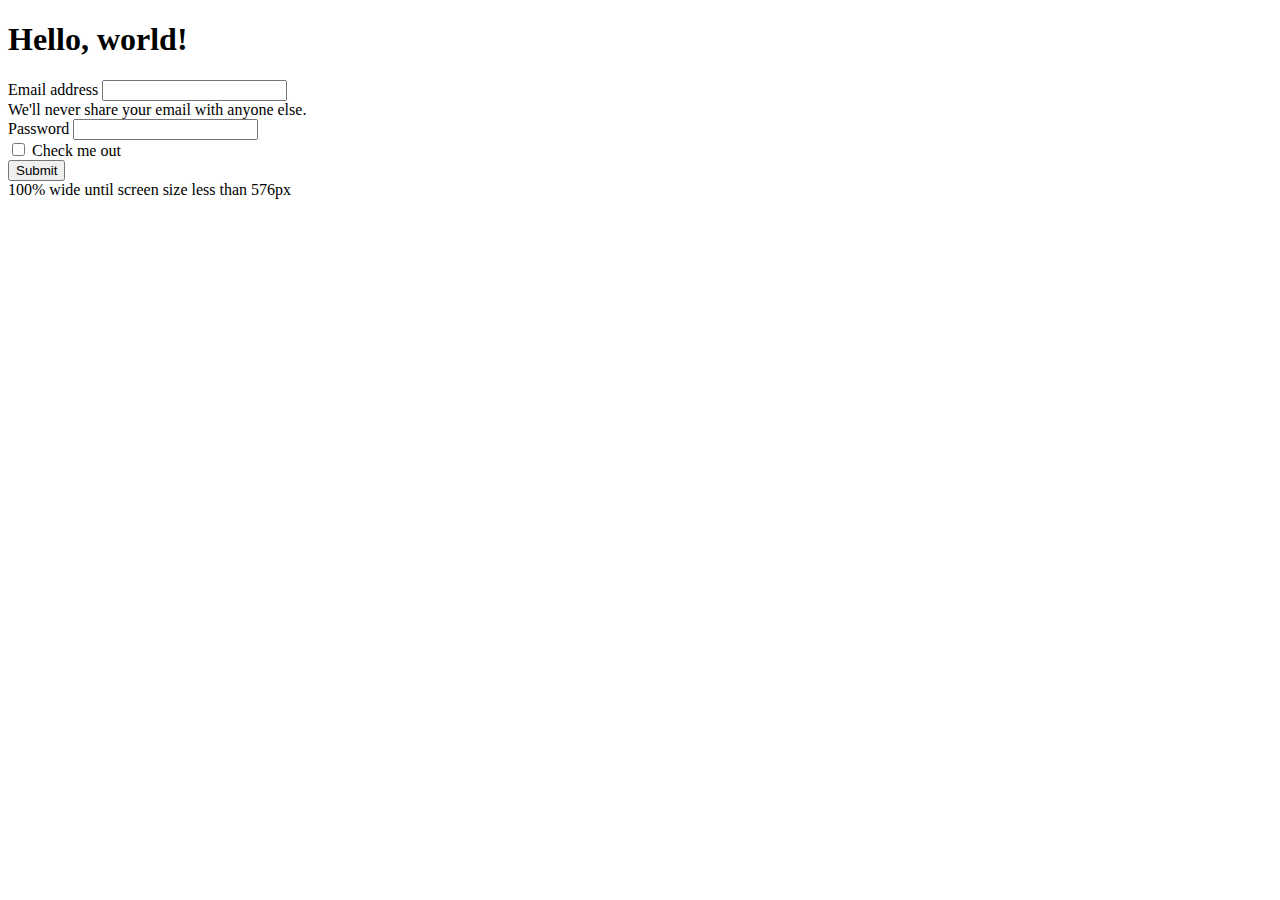
<file: index.html>
<!DOCTYPE html>
<html lang="en">
  <head>
    <!-- Required meta tags -->
    <meta charset="utf-8" />
    <meta name="viewport" content="width=device-width, initial-scale=1" />

    <!-- Bootstrap CSS -->
    <link
      href="https://cdn.jsdelivr.net/npm/bootstrap@5.0.2/dist/css/bootstrap.min.css"
      rel="stylesheet"
      integrity="sha384-EVSTQN3/azprG1Anm3QDgpJLIm9Nao0Yz1ztcQTwFspd3yD65VohhpuuCOmLASjC"
      crossorigin="anonymous"
    />

    <title>Hi, MindX!</title>
  </head>
  <body>
    <div class="container-sm">
      <h1>Hello, world!</h1>

      <form>
        <div class="mb-3">
          <label for="exampleInputEmail1" class="form-label"
            >Email address</label
          >
          <input
            type="email"
            class="form-control"
            id="exampleInputEmail1"
            aria-describedby="emailHelp"
          />
          <div id="emailHelp" class="form-text">
            We'll never share your email with anyone else.
          </div>
        </div>
        <div class="mb-3">
          <label for="exampleInputPassword1" class="form-label">Password</label>
          <input
            type="password"
            class="form-control"
            id="exampleInputPassword1"
          />
        </div>
        <div class="mb-3 form-check">
          <input type="checkbox" class="form-check-input" id="exampleCheck1" />
          <label class="form-check-label" for="exampleCheck1"
            >Check me out</label
          >
        </div>
        <button type="submit" class="btn btn-dark">Submit</button>
      </form>
      <div class="container-sm">
        100% wide until screen size less than 576px
      </div>
    </div>

    <!-- Optional JavaScript; choose one of the two! -->

    <!-- Option 1: Bootstrap Bundle with Popper -->
    <script
      src="https://cdn.jsdelivr.net/npm/bootstrap@5.0.2/dist/js/bootstrap.bundle.min.js"
      integrity="sha384-MrcW6ZMFYlzcLA8Nl+NtUVF0sA7MsXsP1UyJoMp4YLEuNSfAP+JcXn/tWtIaxVXM"
      crossorigin="anonymous"
    ></script>

    <!-- Option 2: Separate Popper and Bootstrap JS -->
    <!--
    <script src="https://cdn.jsdelivr.net/npm/@popperjs/core@2.9.2/dist/umd/popper.min.js" integrity="sha384-IQsoLXl5PILFhosVNubq5LC7Qb9DXgDA9i+tQ8Zj3iwWAwPtgFTxbJ8NT4GN1R8p" crossorigin="anonymous"></script>
    <script src="https://cdn.jsdelivr.net/npm/bootstrap@5.0.2/dist/js/bootstrap.min.js" integrity="sha384-cVKIPhGWiC2Al4u+LWgxfKTRIcfu0JTxR+EQDz/bgldoEyl4H0zUF0QKbrJ0EcQF" crossorigin="anonymous"></script>
    -->
  </body>
</html>
</file>
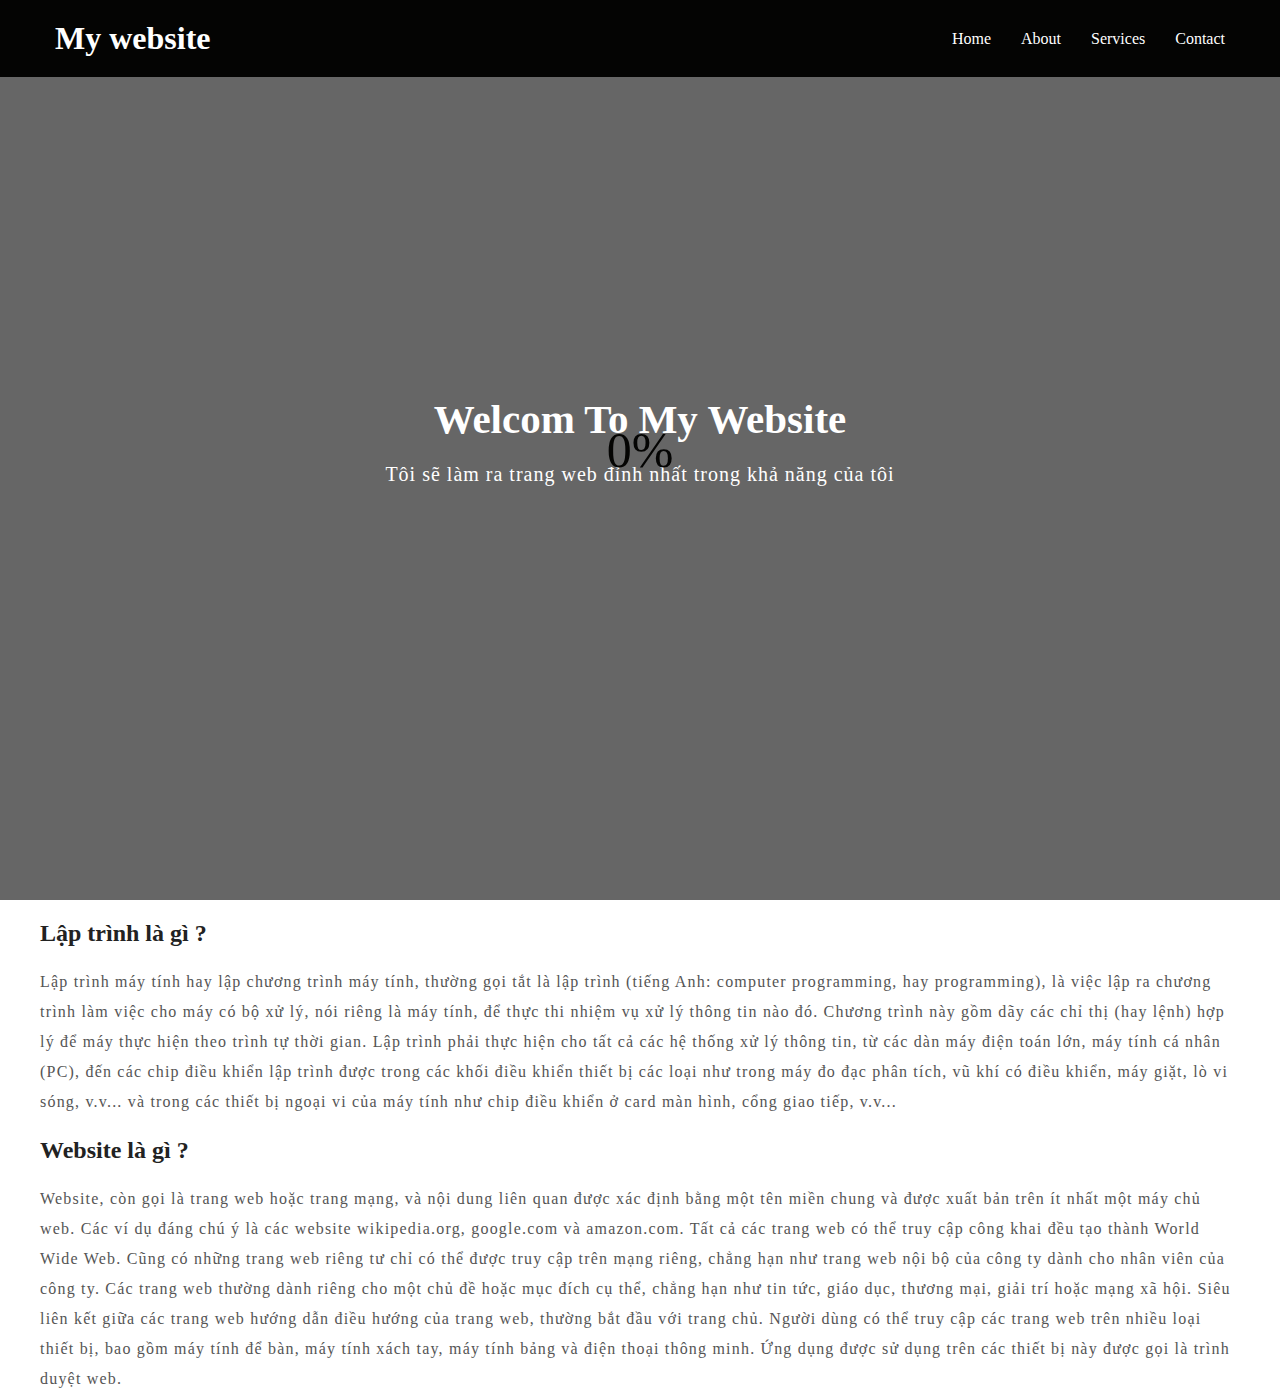
<file: b1/mywebsite.html>
<!DOCTYPE html>
<html lang="en">
  <head>
    <meta charset="UTF-8" />
    <meta http-equiv="X-UA-Compatible" content="IE=edge" />
    <meta name="viewport" content="width=device-width, initial-scale=1.0" />
    <link rel="stylesheet" href="style.css" />
    <title>My website</title>
  </head>
  <body>
    <div class="loading-text">0%</div>
    <div class="body">
      <nav class="nav">
        <div class="container">
          <h1><a href="#">My website</a></h1>
          <ul>
            <li><a href="#">Home</a></li>
            <li><a href="#">About</a></li>
            <li><a href="#">Services</a></li>
            <li><a href="#">Contact</a></li>
          </ul>
        </div>
      </nav>
      <div class="hero">
        <div class="container">
          <h1>Welcom To My Website</h1>
          <p>Tôi sẽ làm ra trang web đỉnh nhất trong khả năng của tôi</p>
        </div>
      </div>
      <section class="container content">
        <h2>Lập trình là gì ?</h2>
        <p>
          Lập trình máy tính hay lập chương trình máy tính, thường gọi tắt là
          lập trình (tiếng Anh: computer programming, hay programming), là việc
          lập ra chương trình làm việc cho máy có bộ xử lý, nói riêng là máy
          tính, để thực thi nhiệm vụ xử lý thông tin nào đó. Chương trình này
          gồm dãy các chỉ thị (hay lệnh) hợp lý để máy thực hiện theo trình tự
          thời gian. Lập trình phải thực hiện cho tất cả các hệ thống xử lý
          thông tin, từ các dàn máy điện toán lớn, máy tính cá nhân (PC), đến
          các chip điều khiển lập trình được trong các khối điều khiển thiết bị
          các loại như trong máy đo đạc phân tích, vũ khí có điều khiển, máy
          giặt, lò vi sóng, v.v... và trong các thiết bị ngoại vi của máy tính
          như chip điều khiển ở card màn hình, cổng giao tiếp, v.v...
        </p>
        <h3>Website là gì ?</h3>
        <p>
          Website, còn gọi là trang web hoặc trang mạng, và nội dung liên quan
          được xác định bằng một tên miền chung và được xuất bản trên ít nhất
          một máy chủ web. Các ví dụ đáng chú ý là các website wikipedia.org,
          google.com và amazon.com. Tất cả các trang web có thể truy cập công
          khai đều tạo thành World Wide Web. Cũng có những trang web riêng tư
          chỉ có thể được truy cập trên mạng riêng, chẳng hạn như trang web nội
          bộ của công ty dành cho nhân viên của công ty. Các trang web thường
          dành riêng cho một chủ đề hoặc mục đích cụ thể, chẳng hạn như tin tức,
          giáo dục, thương mại, giải trí hoặc mạng xã hội. Siêu liên kết giữa
          các trang web hướng dẫn điều hướng của trang web, thường bắt đầu với
          trang chủ. Người dùng có thể truy cập các trang web trên nhiều loại
          thiết bị, bao gồm máy tính để bàn, máy tính xách tay, máy tính bảng và
          điện thoại thông minh. Ứng dụng được sử dụng trên các thiết bị này
          được gọi là trình duyệt web.
        </p>
      </section>
    </div>
  </body>
  <script src="script.js"></script>
</html>
</file>
<file: b1/style.css>
* {
  box-sizing: border-box;
  margin: 0;
  padding: 0;
}

body {
  color: #222;
}

.container {
  max-width: 1200px;
  margin: 0 auto;
}

.nav {
  position: fixed;
  background-color: #040403;
  top: 0;
  left: 0;
  right: 0;
}
.nav .container {
  display: flex;
  justify-content: space-between;
  align-items: center;
  padding: 20px 0;
}

.nav ul {
  display: flex;
  align-items: center;
  justify-content: center;
  list-style-type: none;
}

.nav a {
  color: white;
  text-decoration: none;
  padding: 7px 15px;
  transition: all 0.3s ease-in-out;
}

.nav a:hover {
  color: #c0392b;
  font-weight: bold;
}

.hero {
  background-image: url("https://images.unsplash.com/photo-1554744512-d6c603f27c54?ixid=MXwxMjA3fDB8MHxwaG90by1wYWdlfHx8fGVufDB8fHw%3D&ixlib=rb-1.2.1&auto=format&fit=crop&w=1200&q=80");
  background-repeat: no-repeat;
  background-size: cover;
  background-position: bottom center;
  height: 100vh;
  color: white;
  display: flex;
  justify-content: center;
  align-items: center;
  text-align: center;
  position: relative;
  margin-bottom: 20px;
  z-index: -2;
}

.hero::before {
  content: "";
  position: absolute;
  top: 0;
  left: 0;
  width: 100%;
  height: 100%;
  background-color: rgba(0, 0, 0, 0.6);
  z-index: -1;
}

.hero h1 {
  font-size: 41px;
  margin: -20px 0 20px;
}
.hero p {
  font-size: 20px;
  letter-spacing: 1px;
}

.content h2,
.content h3 {
  font-size: 150%;
  margin: 20px 0;
}
.content p {
  color: #555;
  line-height: 30px;
  letter-spacing: 1.2px;
}

.loading-text {
  font-size: 50px;
  color: #040403;
  z-index: 1000;
  position: absolute;
  top: 50%;
  left: 50%;
  transform: translate(-50%, -50%);
}
</file>
